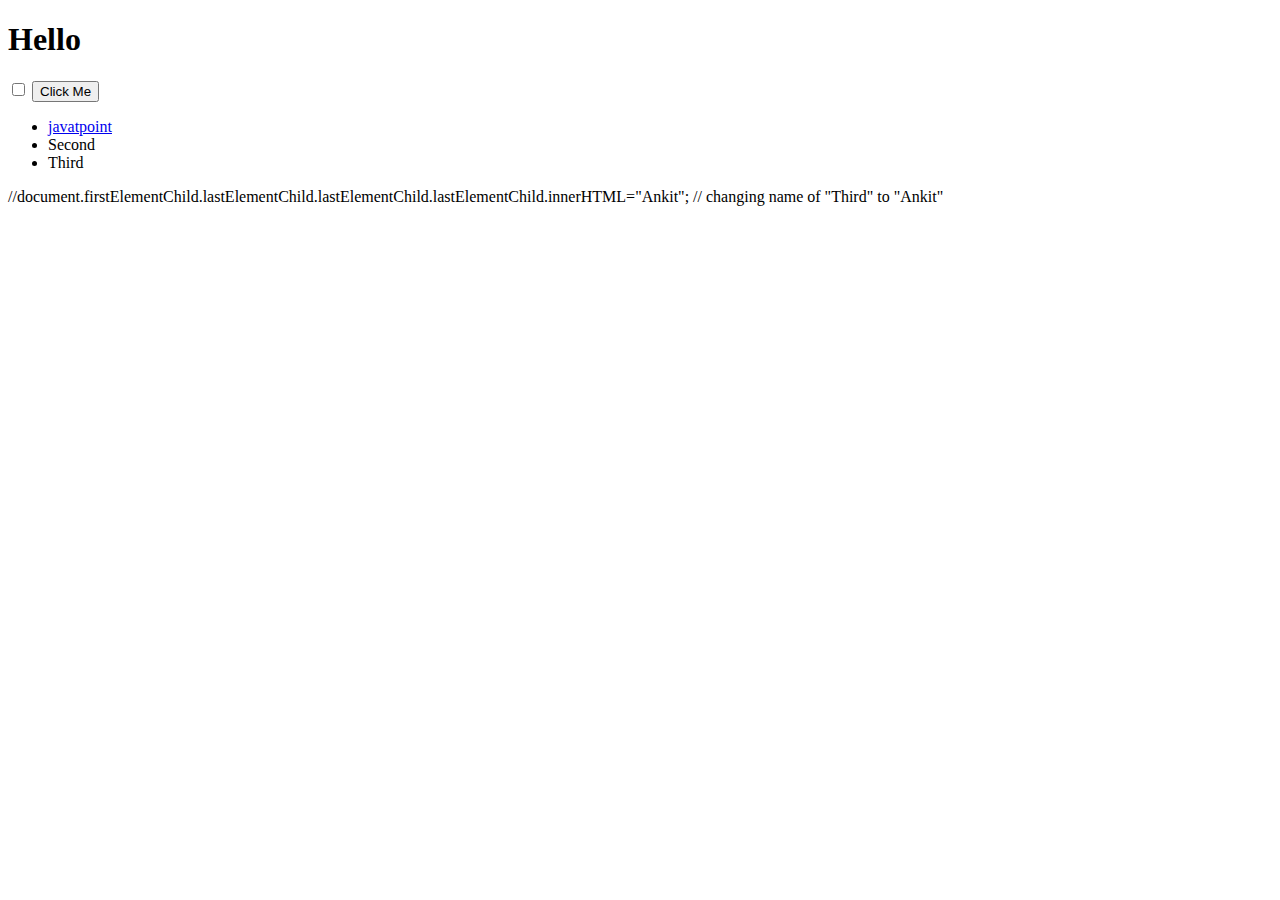
<file: index.html>
<!DOCTYPE html>
<html lang="en">
<head>
    <meta charset="UTF-8">
    <meta name="viewport" content="width=device-width, initial-scale=1.0">
    <meta http-equiv="X-UA-Compatible" content="ie=edge">
    <title>My Website</title>
    <link rel="Stylesheet" href="styles.css"
</head>
<body>
    <h1 class="head">Hello</h1>
    <input type="checkbox">
    <button style=":active: color:red;">Click Me</button>
    <ul>
        <li class=list>
            <a href="javatpoint.com">javatpoint</a>
        </li>
        <li class=list>Second</li>
        <li class=list>Third</li>
    </ul>
    //document.firstElementChild.lastElementChild.lastElementChild.lastElementChild.innerHTML="Ankit";
    // changing name of "Third" to "Ankit"
</body>
</html>
</file>
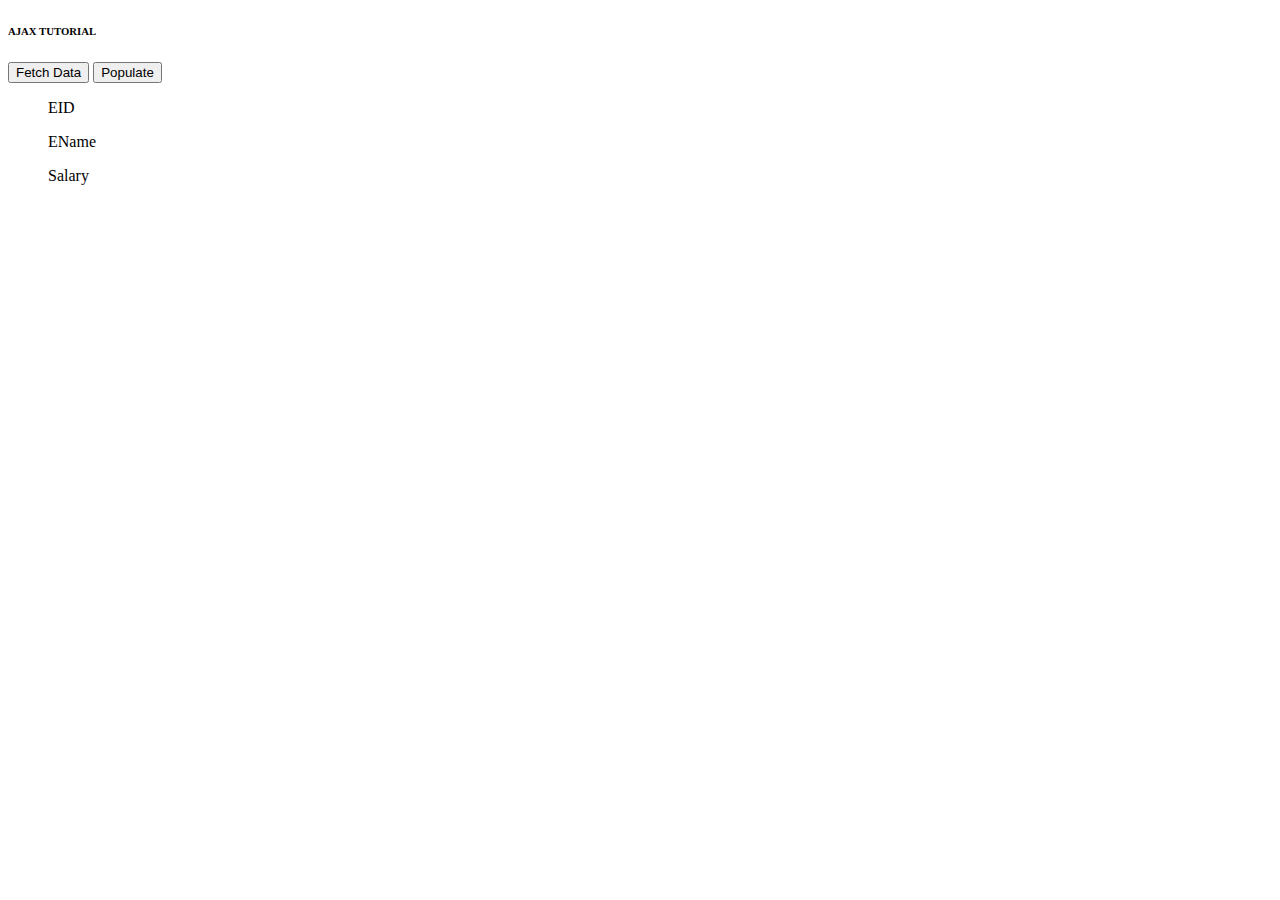
<file: ajax.html>
<!doctype html>
<html lang="en">

<head>
    <!-- Required meta tags -->
    <meta charset="utf-8">
    <meta name="viewport" content="width=device-width, initial-scale=1">

    <!-- Bootstrap CSS -->
    <link href="https://cdn.jsdelivr.net/npm/bootstrap@5.1.3/dist/css/bootstrap.min.css" rel="stylesheet"
        integrity="sha384-1BmE4kWBq78iYhFldvKuhfTAU6auU8tT94WrHftjDbrCEXSU1oBoqyl2QvZ6jIW3" crossorigin="anonymous">

    <title>AJAX</title>
</head>

<body>
    <h6>AJAX TUTORIAL</h6>
    <button type="button" id="fetchBtn" class="btn btn-primary">Fetch Data</button>
    <button type="button" id="popBtn" class="btn btn-secondary">Populate</button>
    <div class="container">
    <li>
        <ul>EID</ul>
        <ul>EName</ul>
        <ul>Salary</ul>
        
    </li>

    </div>
    <!-- Optional JavaScript; choose one of the two! -->

    <!-- Option 1: Bootstrap Bundle with Popper -->
    <script src="https://cdn.jsdelivr.net/npm/bootstrap@5.1.3/dist/js/bootstrap.bundle.min.js"
        integrity="sha384-ka7Sk0Gln4gmtz2MlQnikT1wXgYsOg+OMhuP+IlRH9sENBO0LRn5q+8nbTov4+1p"
        crossorigin="anonymous"></script>

    <!-- Option 2: Separate Popper and Bootstrap JS -->

    <script src="https://cdn.jsdelivr.net/npm/@popperjs/core@2.10.2/dist/umd/popper.min.js"
        integrity="sha384-7+zCNj/IqJ95wo16oMtfsKbZ9ccEh31eOz1HGyDuCQ6wgnyJNSYdrPa03rtR1zdB"
        crossorigin="anonymous"></script>
    <script src="https://cdn.jsdelivr.net/npm/bootstrap@5.1.3/dist/js/bootstrap.min.js"
        integrity="sha384-QJHtvGhmr9XOIpI6YVutG+2QOK9T+ZnN4kzFN1RtK3zEFEIsxhlmWl5/YESvpZ13"
        crossorigin="anonymous"></script>
        <script src="ajax.js"></script>
</body>

</html>
</file>
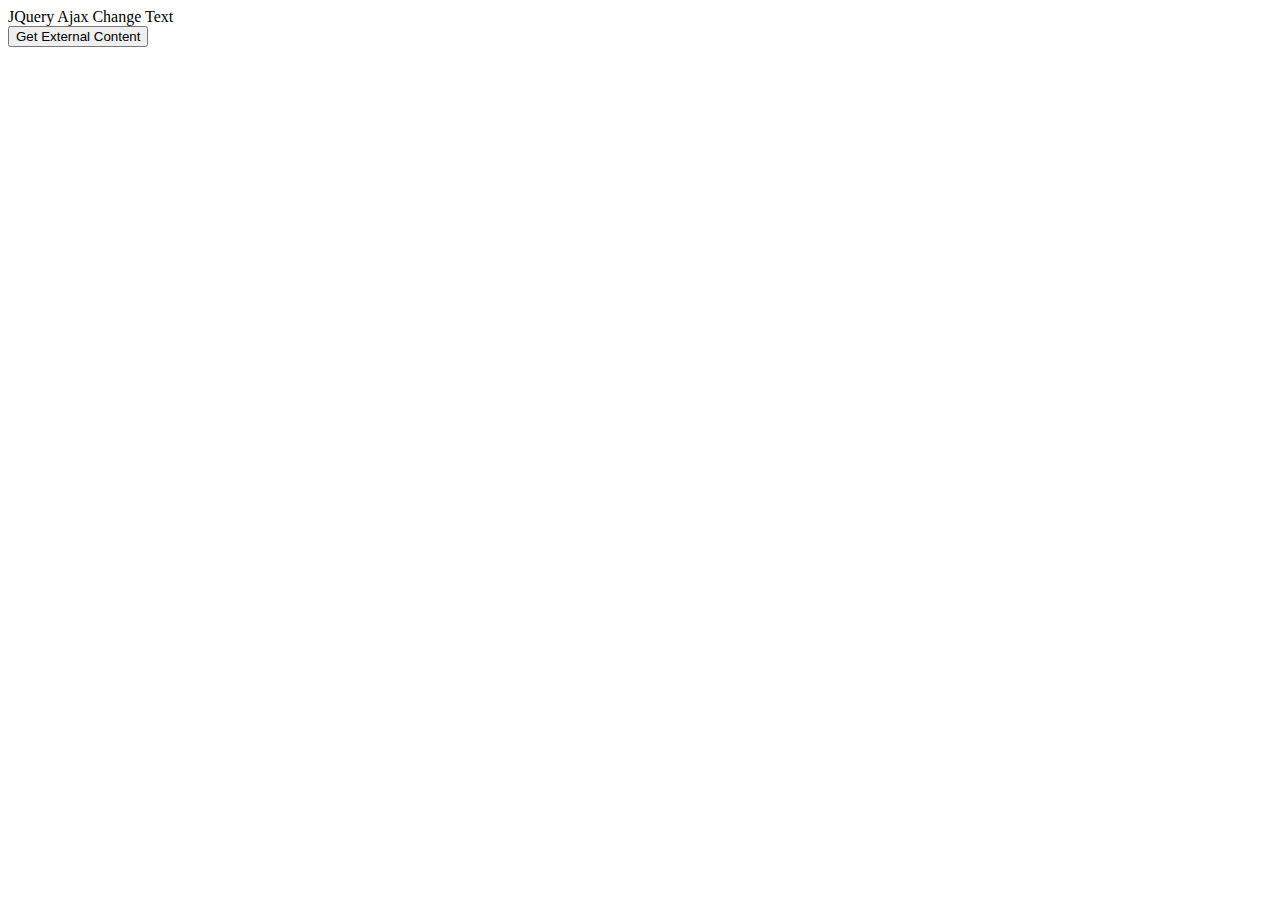
<file: JqueryAjax.html>
<!DOCTYPE html>
<html lang="en">
<head>
    <meta charset="UTF-8">
    <meta name="viewport" content="width=device-width, initial-scale=1.0">
    <meta http-equiv="X-UA-Compatible" content="ie=edge">
    <title>JQuery Ajax Demo</title>
</head>
<body>
    <div id="div1">JQuery Ajax Change Text</div>
    <button>Get External Content</button>
    <script src="https://cdnjs.cloudflare.com/ajax/libs/jquery/3.6.0/jquery.min.js"></script>
    <script src="JqueryAjax.js"></script>
</body>
</html>
</file>
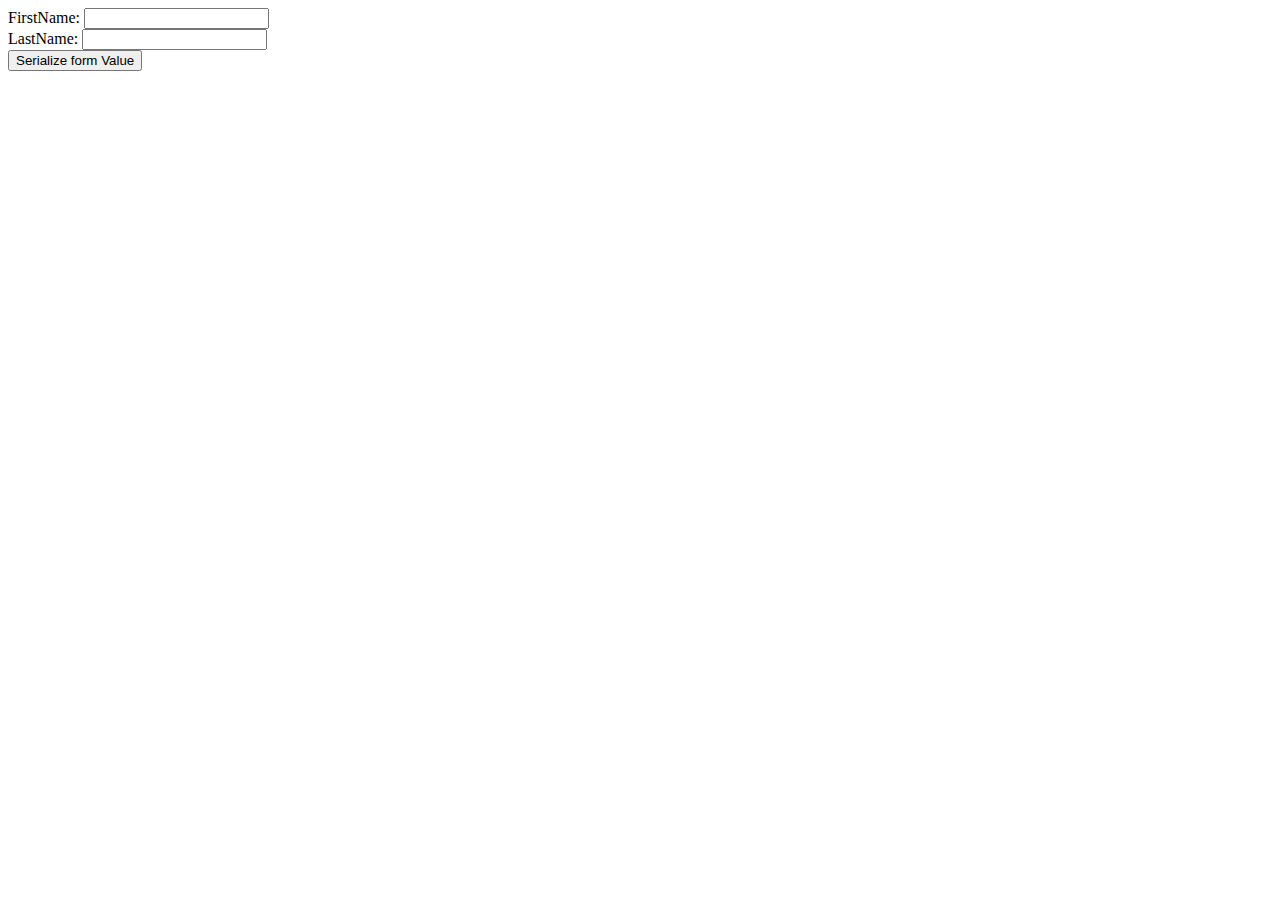
<file: JquerySerializeMethod.html>
<!DOCTYPE html>
<html lang="en">

<head>
    <meta charset="UTF-8">
    <meta name="viewport" content="width=device-width, initial-scale=1.0">
    <meta http-equiv="X-UA-Compatible" content="ie=edge">
    <title>JQuery Serialize Method</title>
</head>

<body>
    <form>
        FirstName: <input type="text" name="First Name"><br>
        LastName: <input type="text" name="last Name Name"><br>
    </form>
    <button>Serialize form Value</button>
    <div></div>

    <script src="https://cdnjs.cloudflare.com/ajax/libs/jquery/3.6.0/jquery.min.js"></script>
    <script>
        $("button").click(function () {
            $("div").text($("form").serializeArray())
        })
    </script>
</body>

</html>
</file>
<file: styles.css>
.invisible{
visibility: hidden;
}
</file>
